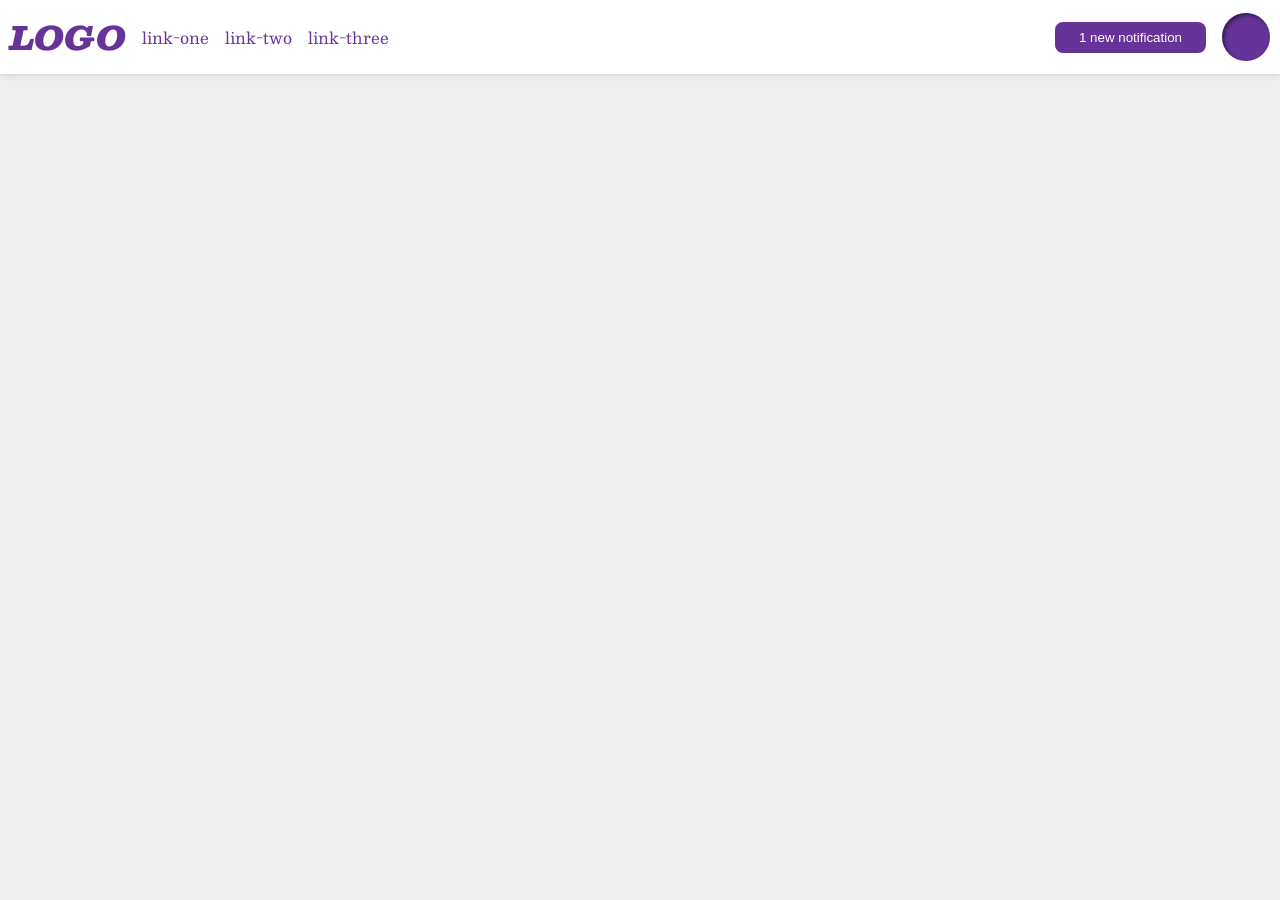
<file: foundations/flex/03-flex-header-2/index.html>
<!DOCTYPE html>
<html lang="en">

<head>
  <meta charset="UTF-8">
  <meta http-equiv="X-UA-Compatible" content="IE=edge">
  <meta name="viewport" content="width=device-width, initial-scale=1.0">
  <title>Flex Header 2</title>
  <link rel="stylesheet" href="style.css">
</head>

<body>
  <div class="header">
    <div class="left">
      <div class="logo">
        LOGO
      </div>
      <ul class="links">
        <li><a href="https://google.com">link-one</a></li>
        <li><a href="https://google.com">link-two</a></li>
        <li><a href="https://google.com">link-three</a></li>
      </ul>
    </div>
    <div class="right">
      <button class="notifications">
        1 new notification
      </button>
      <div class="profile-image"></div>
    </div>
  </div>
</body>

</html>
</file>
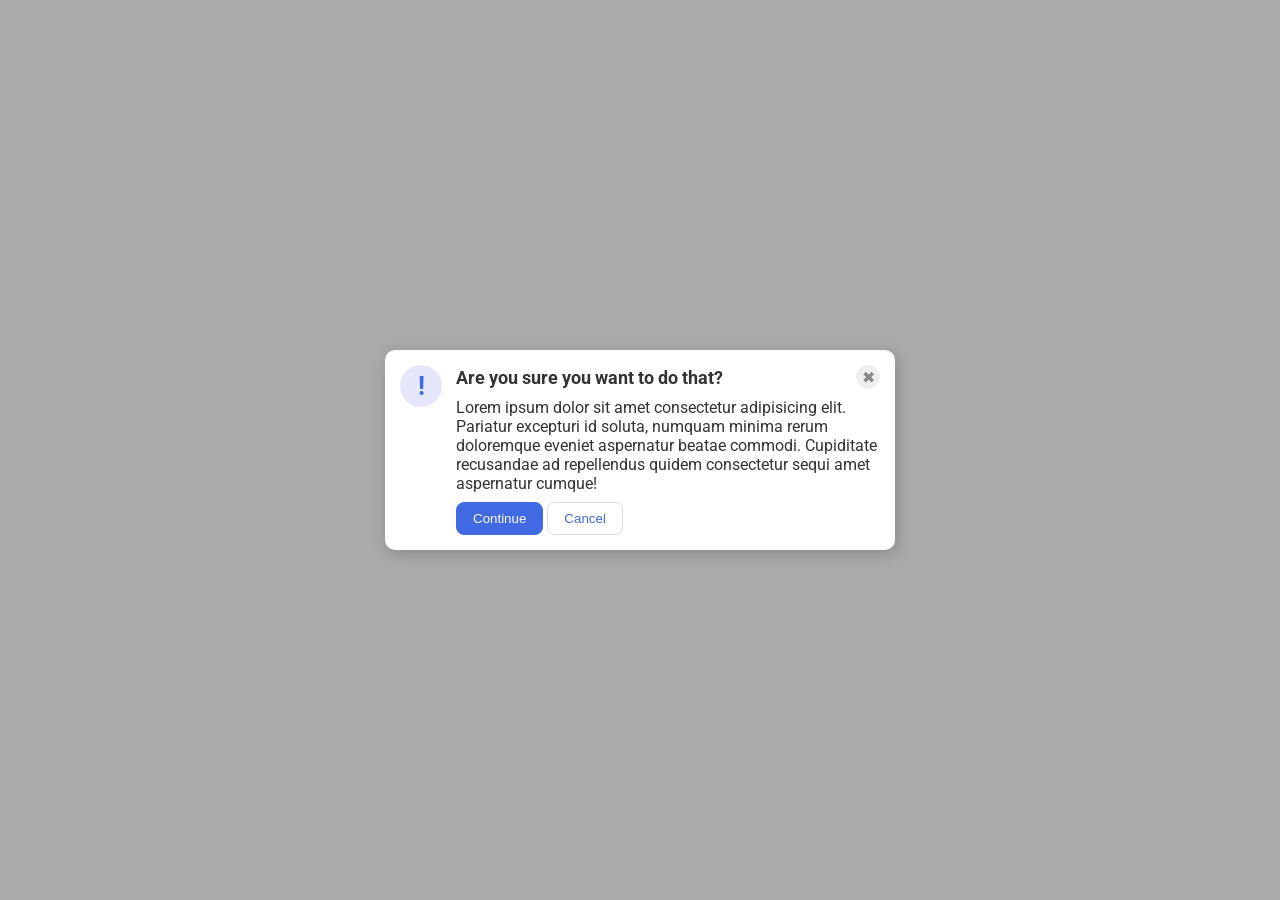
<file: foundations/flex/05-flex-modal/index.html>
<!DOCTYPE html>
<html lang="en">

<head>
  <meta charset="UTF-8">
  <meta http-equiv="X-UA-Compatible" content="IE=edge">
  <meta name="viewport" content="width=device-width, initial-scale=1.0">
  <link rel="stylesheet" href="style.css">
  <title>Modal</title>
</head>

<body>
  <div class="modal">
    <div class="icon">!</div>
    <div class="content">
      <div class="hero">
        <div class="header">Are you sure you want to do that?</div>
        <button class="close-button">✖</button>
      </div>
      <div class="text">Lorem ipsum dolor sit amet consectetur adipisicing elit. Pariatur excepturi id soluta, numquam
        minima rerum doloremque eveniet aspernatur beatae commodi. Cupiditate recusandae ad repellendus quidem
        consectetur
        sequi amet aspernatur cumque!</div>
      <div class="buttons">
        <button class="continue">Continue</button>
        <button class="cancel">Cancel</button>
      </div>
    </div>
  </div>
</body>

</html>
</file>
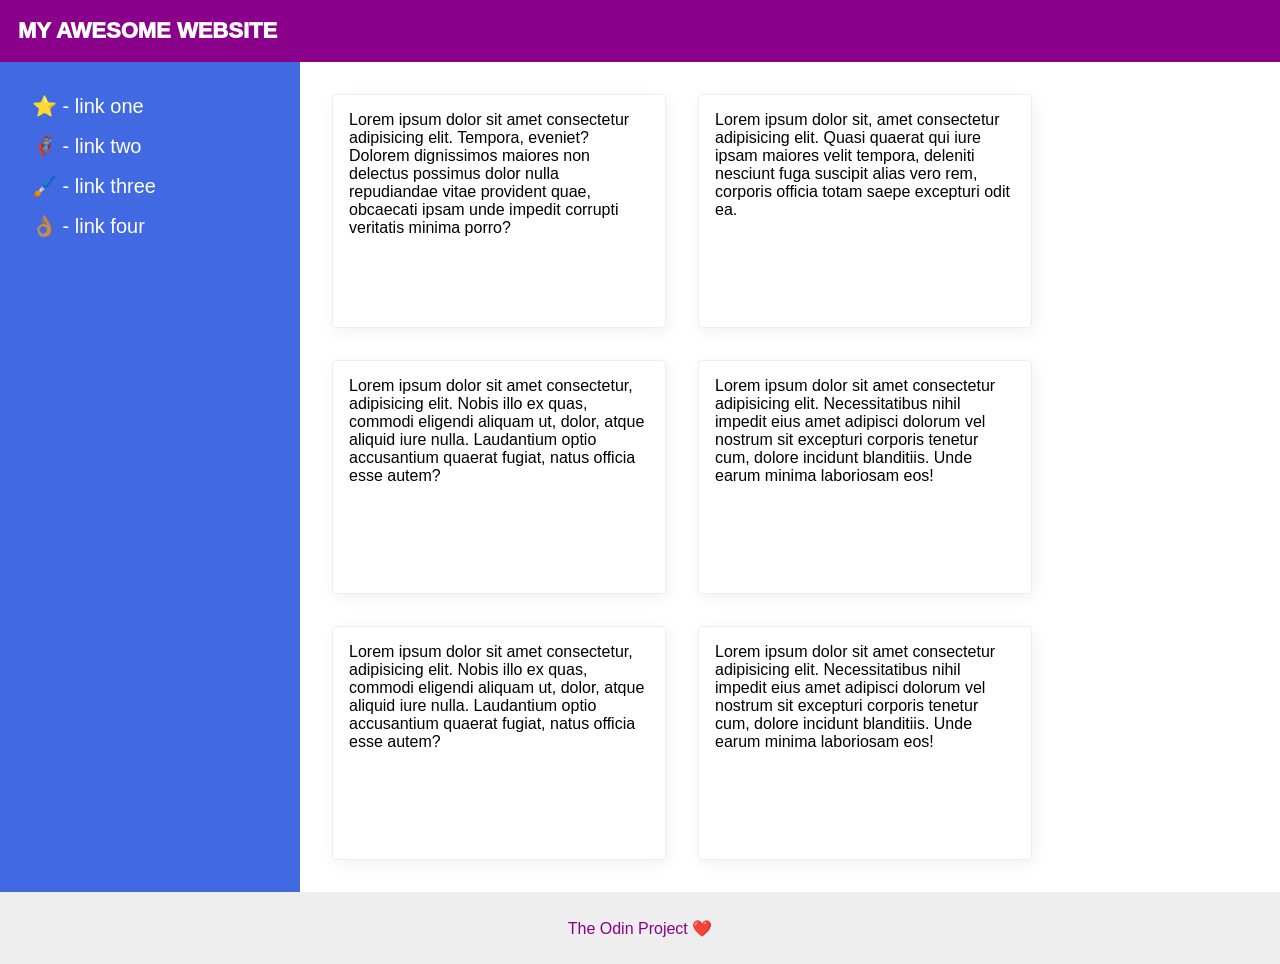
<file: foundations/flex/07-flex-layout-2/index.html>
<!DOCTYPE html>
<html lang="en">

<head>
  <meta charset="UTF-8">
  <meta http-equiv="X-UA-Compatible" content="IE=edge">
  <meta name="viewport" content="width=device-width, initial-scale=1.0">
  <title>The Holy Grail</title>
  <link rel="stylesheet" href="style.css">
</head>

<body>
  <div class="header">
    MY AWESOME WEBSITE
  </div>

  <div class="middle">
    <div class="sidebar">
      <ul>
        <li><a href="#">⭐ - link one</a></li>
        <li><a href="#">🦸🏽‍♂️ - link two</a></li>
        <li><a href="#">🖌️ - link three</a></li>
        <li><a href="#">👌🏽 - link four</a></li>
      </ul>
    </div>

    <div class="content">
      <div class="card">Lorem ipsum dolor sit amet consectetur adipisicing elit. Tempora, eveniet? Dolorem dignissimos
        maiores non delectus possimus dolor nulla repudiandae vitae provident quae, obcaecati ipsam unde impedit
        corrupti veritatis minima porro?</div>
      <div class="card">Lorem ipsum dolor sit, amet consectetur adipisicing elit. Quasi quaerat qui iure ipsam maiores
        velit tempora, deleniti nesciunt fuga suscipit alias vero rem, corporis officia totam saepe excepturi odit ea.
      </div>
      <div class="card">Lorem ipsum dolor sit amet consectetur, adipisicing elit. Nobis illo ex quas, commodi eligendi
        aliquam ut, dolor, atque aliquid iure nulla. Laudantium optio accusantium quaerat fugiat, natus officia esse
        autem?</div>
      <div class="card">Lorem ipsum dolor sit amet consectetur adipisicing elit. Necessitatibus nihil impedit eius amet
        adipisci dolorum vel nostrum sit excepturi corporis tenetur cum, dolore incidunt blanditiis. Unde earum minima
        laboriosam eos!</div>
      <div class="card">Lorem ipsum dolor sit amet consectetur, adipisicing elit. Nobis illo ex quas, commodi eligendi
        aliquam ut, dolor, atque aliquid iure nulla. Laudantium optio accusantium quaerat fugiat, natus officia esse
        autem?</div>
      <div class="card">Lorem ipsum dolor sit amet consectetur adipisicing elit. Necessitatibus nihil impedit eius amet
        adipisci dolorum vel nostrum sit excepturi corporis tenetur cum, dolore incidunt blanditiis. Unde earum minima
        laboriosam eos!</div>
    </div>
  </div>

  <div class="footer">
    The Odin Project ❤️
  </div>
</body>

</html>
</file>
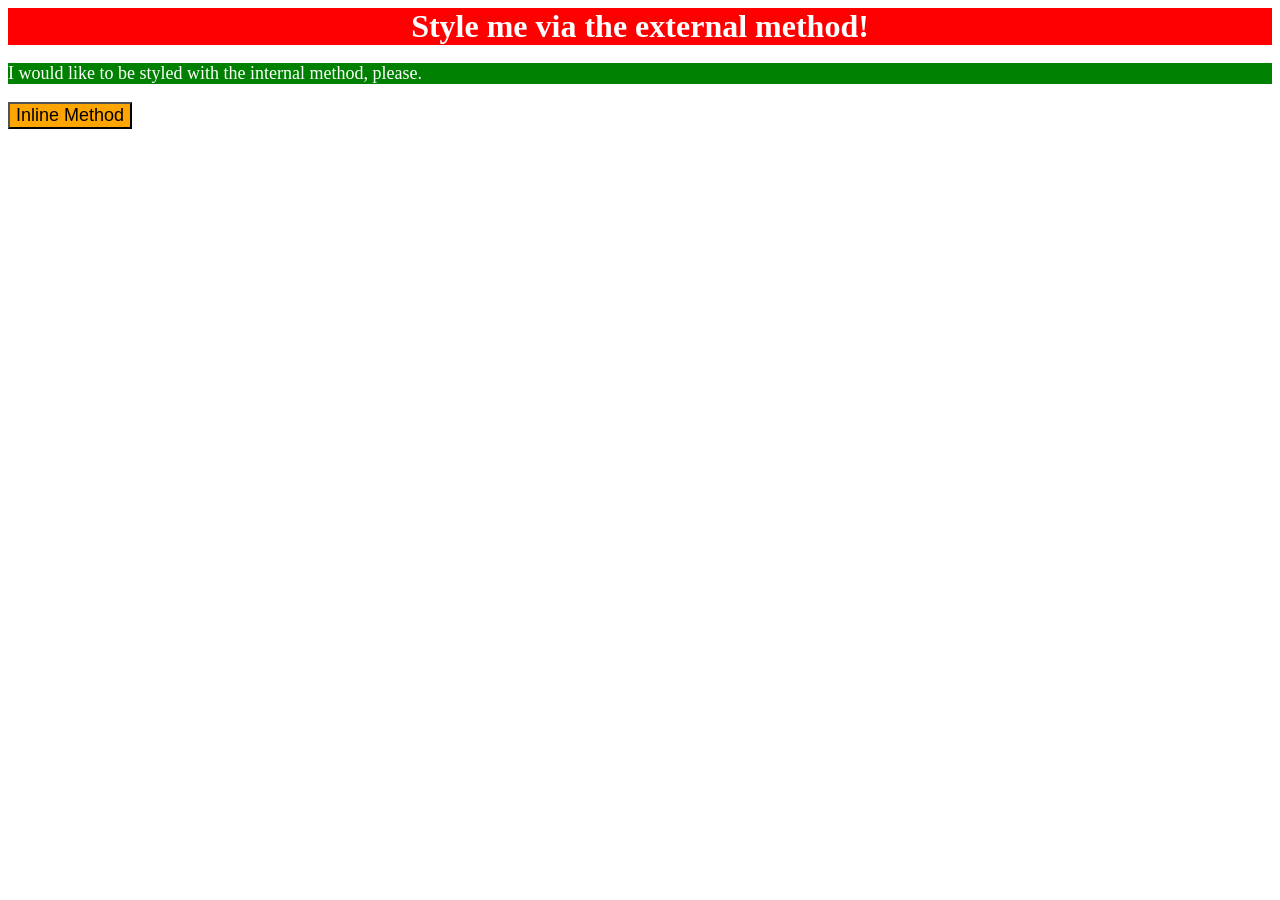
<file: foundations/intro-to-css/01-css-methods/index.html>
<!DOCTYPE html>
<html lang="en">
  <head>
    <meta charset="UTF-8">
    <meta http-equiv="X-UA-Compatible" content="IE=edge">
    <meta name="viewport" content="width=device-width, initial-scale=1.0">
    <style>
    p {
     background-color: green;
    color: white;
    font-size: 18px;
    }</style>
    <link href="./css/style.css" rel="stylesheet">
    <title>Methods for Adding CSS</title>
  </head>
  <body>
    <div>Style me via the external method!</div>
    <p>I would like to be styled with the internal method, please.</p>
    <button style="font-size: 18px; background-color: orange;">Inline Method</button>
  </body>
</html>
</file>
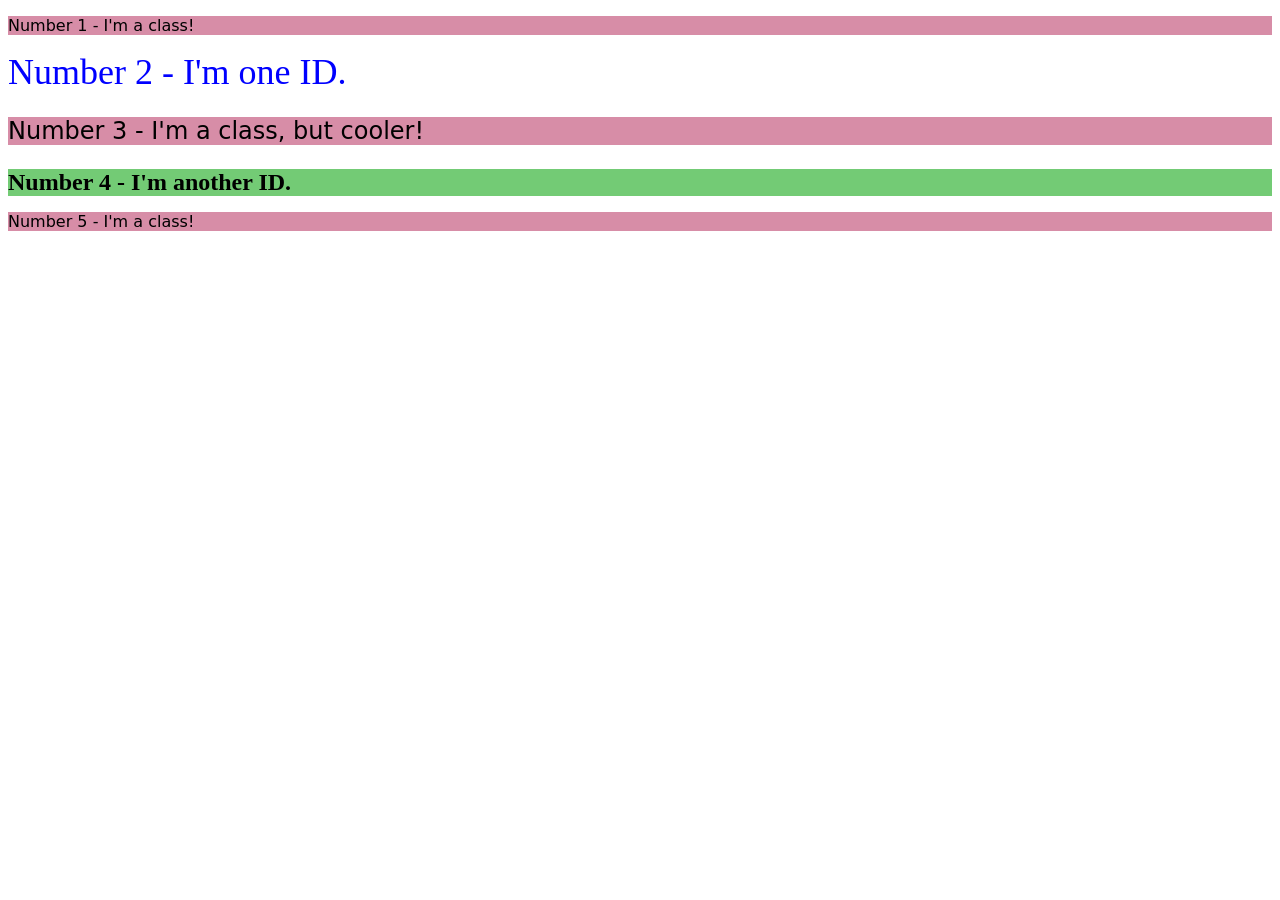
<file: foundations/intro-to-css/02-class-id-selectors/index.html>
<!DOCTYPE html>
<html lang="en">
  <head>
    <meta charset="UTF-8">
    <meta http-equiv="X-UA-Compatible" content="IE=edge">
    <meta name="viewport" content="width=device-width, initial-scale=1.0">
    <title>Class and ID Selectors</title>
    <link rel="stylesheet" href="./style.css">
  </head>
  <body>
    <p class="odd">Number 1 - I'm a class!</p>
    <div id="second">Number 2 - I'm one ID.</div>
    <p class="odd" id="third">Number 3 - I'm a class, but cooler!</p>
    <div id="fourth">Number 4 - I'm another ID.</div>
    <p class="odd">Number 5 - I'm a class!</p>
  </body>
</html>
</file>
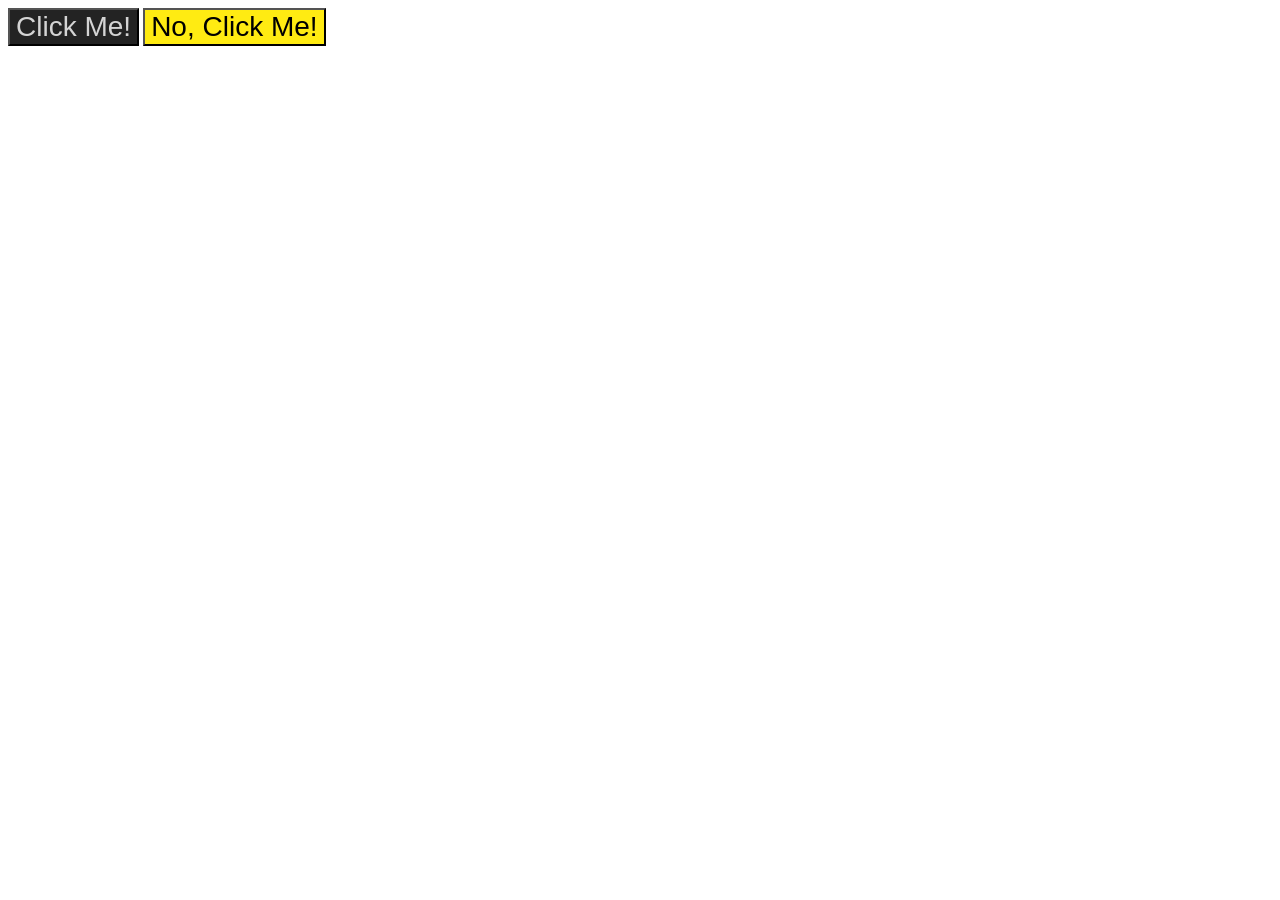
<file: foundations/intro-to-css/03-grouping-selectors/index.html>
<!DOCTYPE html>
<html lang="en">
  <head>
    <meta charset="UTF-8">
    <meta http-equiv="X-UA-Compatible" content="IE=edge">
    <meta name="viewport" content="width=device-width, initial-scale=1.0">
    <title>Grouping Selectors</title>
    <link rel="stylesheet" href="./style.css">
  </head>
  <body>
    <button class="same" id="first">Click Me!</button>
    <button class="same" id="second">No, Click Me!</button>
  </body>
</html>
</file>
<file: foundations/flex/03-flex-header-2/style.css>
/* this is some magical font-importing.  
you'll learn about it later. */
@import url('https://fonts.googleapis.com/css2?family=Besley:ital,wght@0,400;1,900&display=swap');

body {
  margin: 0;
  background: #eee;
  font-family: Besley, serif;
}

.header {
  background: white;
  border-bottom: 1px solid #ddd;
  box-shadow: 0 0 8px rgba(0, 0, 0, .1);
  display: flex;
  padding: 10px;
  justify-content: space-between;
}

.profile-image {
  background: rebeccapurple;
  box-shadow: inset 2px 2px 4px rgba(0, 0, 0, .5);
  border-radius: 50%;
  width: 48px;
  height: 48px;
}

.logo {
  color: rebeccapurple;
  font-size: 32px;
  font-weight: 900;
  font-style: italic;
}

button {
  border: none;
  border-radius: 8px;
  background: rebeccapurple;
  color: white;
  padding: 8px 24px;
}

a {
  /* this removes the line under our links */
  text-decoration: none;
  color: rebeccapurple;
}

ul {
  list-style-type: none;
  display: flex;
  gap: 16px;
  margin: 0px;
  padding: 0px;
}

.right,
.left {
  align-items: center;
  gap: 16px;
  display: flex;
}
</file>
<file: foundations/flex/05-flex-modal/style.css>
@import url('https://fonts.googleapis.com/css2?family=Roboto:wght@400;700&display=swap');

html,
body {
  height: 100%;
}

body {
  font-family: Roboto, sans-serif;
  margin: 0;
  background: #aaa;
  color: #333;
  /* I'll give you this one for free lol */
  display: flex;
  align-items: center;
  justify-content: center;
}

.modal {
  background: white;
  width: 480px;
  border-radius: 10px;
  box-shadow: 2px 4px 16px rgba(0, 0, 0, .2);
  padding: 15px;
  display: flex;
  gap: 14px;
}

.icon {
  color: royalblue;
  font-size: 26px;
  font-weight: 700;
  background: lavender;
  width: 42px;
  height: 42px;
  border-radius: 50%;
  display: flex;
  align-items: center;
  justify-content: center;
  flex-shrink: 0;
}

.header {
  font-weight: bold;
  font-size: 18px;
}

.close-button {
  background: #eee;
  border-radius: 50%;
  color: #888;
  font-weight: 400;
  font-size: 16px;
  height: 24px;
  width: 24px;
  display: flex;
  align-items: center;
  justify-content: center;
  border: 1px solid #eee;
  padding: 0;
}

button {
  cursor: pointer;
  padding: 8px 16px;
  border-radius: 8px;
}

button.continue {
  background: royalblue;
  border: 1px solid royalblue;
  color: white;
}

button.cancel {
  background: white;
  border: 1px solid #ddd;
  color: royalblue;
}

.hero {
  display: flex;
  justify-content: space-between;
  align-items: center;
}

.content {
  display: flex;
  flex-direction: column;
  gap: 9px;
}
</file>
<file: foundations/flex/07-flex-layout-2/style.css>
body {
  font-family: -apple-system, BlinkMacSystemFont, 'Segoe UI', Roboto, Oxygen, Ubuntu, Cantarell, 'Open Sans', 'Helvetica Neue', sans-serif;
  margin: 0;
  min-height: 100vh;
  display: flex;
  flex-direction: column;
}

.header {
  height: 62px;
  background: darkmagenta;
  color: white;
  display: flex;
  align-items: center;
  padding: 0px 18px;
  font-size: 22px;
  font-weight: 1000;
}

.footer {
  height: 72px;
  background: #eee;
  color: darkmagenta;
  display: flex;
  justify-content: center;
  align-items: center;
}

.content {
  display: flex;
  align-items: center;
  flex-wrap: wrap;
  gap: 32px;
  padding: 32px;
}

.middle {
  display: flex;
  flex: 1;

}

.sidebar {
  width: 300px;
  background: royalblue;
  box-sizing: border-box;
  flex-shrink: 0;
  padding: 32px;
}

.card {
  border: 1px solid #eee;
  box-shadow: 2px 4px 16px rgba(0, 0, 0, .06);
  border-radius: 4px;
  width: 300px;
  height: 200px;
  padding: 16px;
}

a {
  text-decoration: none;
  color: white;
}

li {
  list-style: none;
  font-size: 20px;
  font-weight: 400;
}

ul {
  display: flex;
  flex-flow: column;
  gap: 16px;
  padding: 0px;
  margin: 0px;
}
</file>
<file: foundations/intro-to-css/01-css-methods/css/style.css>
div {
  background-color: red;
  color: white;
  font-size: 32px;
  font-weight: bold;
  text-align: center;
}
</file>
<file: foundations/intro-to-css/02-class-id-selectors/style.css>
.odd {
  background-color: rgb(215, 141, 167);
  font-family: Verdana, "DejaVu Sans", sans-serif;
}

#second {
  color: blue;
  font-size: 36px;
}

#third {
  font-size: 24px;
}

#fourth {
  background-color: rgb(115, 203, 117);
  font-size: 24px;
  font-weight: bold;
}
</file>
<file: foundations/intro-to-css/03-grouping-selectors/style.css>
/* Add CSS Styling */
.same {
  font-size: 28px;
  font-family: Helvetica, "Times New Roman", sans-serif;
}

#first {
  background-color: rgb(35, 35, 35);
  color: rgb(212, 212, 212);
}

#second {
  background-color: rgb(255, 235, 18);
}
</file>
